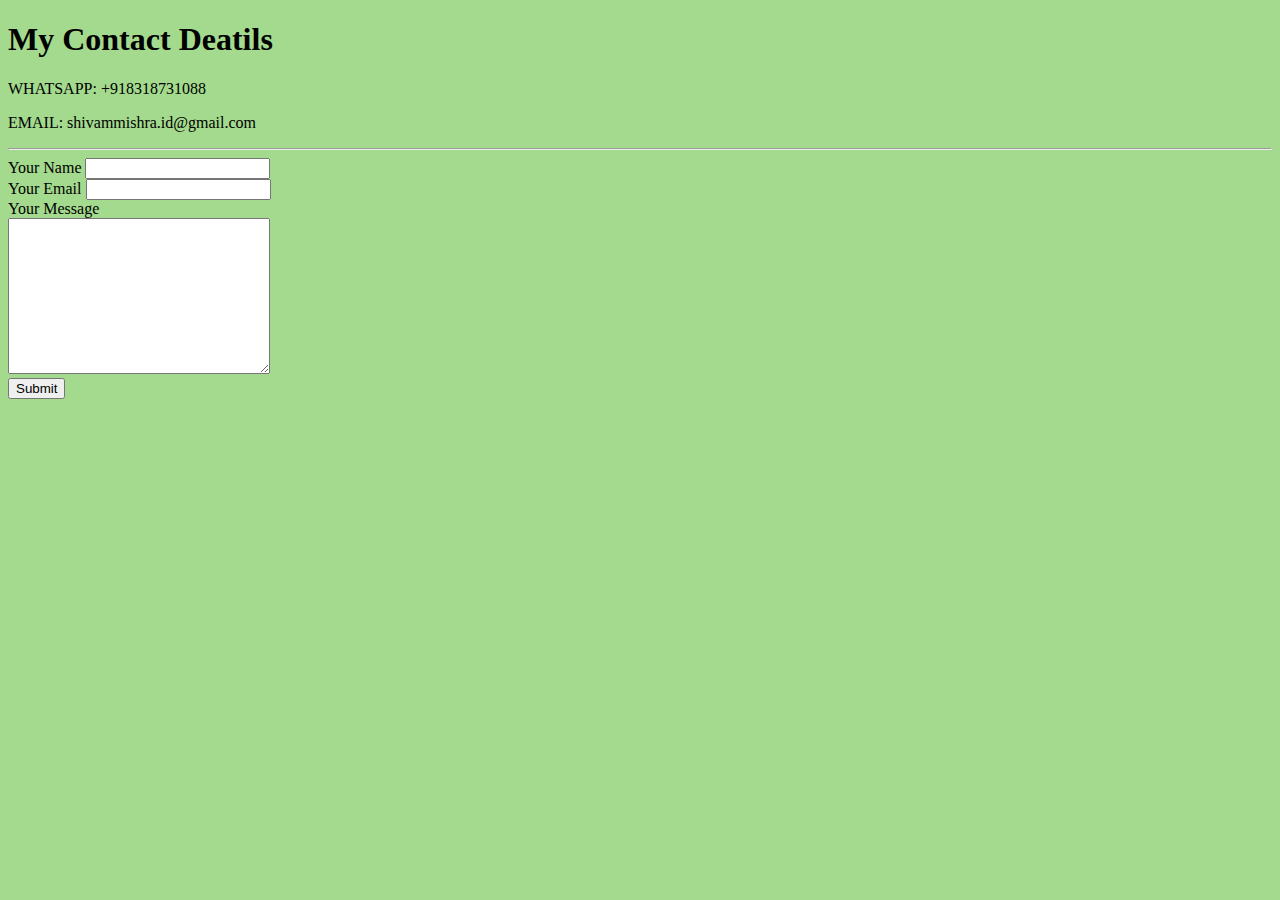
<file: contactme.html>
<!DOCTYPE html>
<html lang="en" dir="ltr">

<head>
  <meta charset="utf-8">
  <title>Contact Me</title>
  <style>
    body{
      background-color: #A3DA8D;
    }
  </style>
</head>

<body>
  <h1>My Contact Deatils</h1>
  <p>WHATSAPP: +918318731088</p>
  <p>EMAIL: shivammishra.id@gmail.com</p>
  <hr>
  <form action="" method="post" enctype="text/plain">
    <label>Your Name</label>
    <input type="text" name="yourname" value=""><br>
    <label>Your Email</label>
    <input type="email" name="youremail" value=""><br>
    <label>Your Message</label><br>
    <textarea name="yourmessage" rows="10" cols="30"></textarea><br>
    <input type="submit" name="">
  </form>
</body>

</html>
</file>
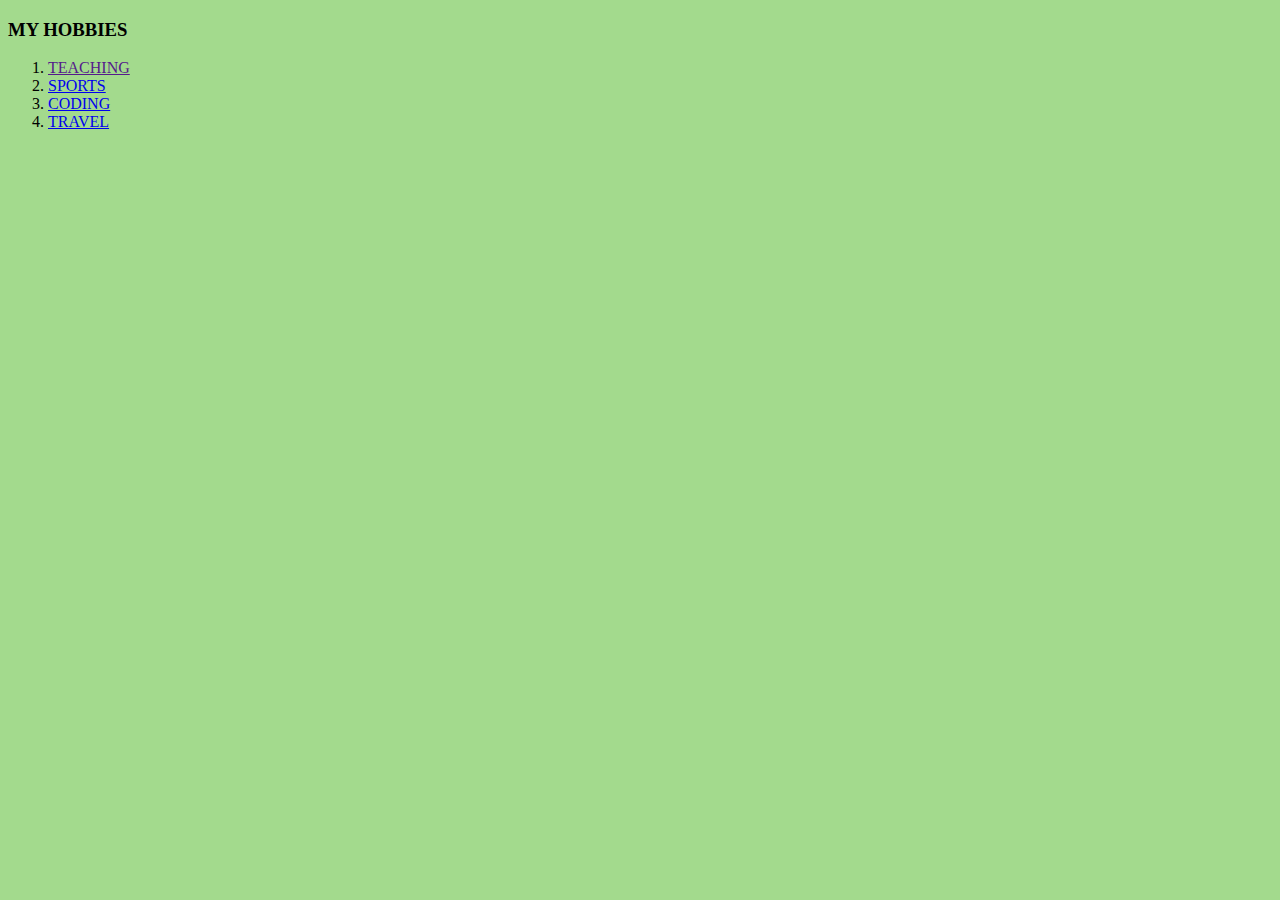
<file: hobbies.html>
<!DOCTYPE html>
<html lang="en" dir="ltr">
  <head>
    <meta charset="utf-8">
    <title>My Hobbies</title>
    <style>
      body{
        background-color: #A3DA8D;
      }
    </style>

  </head>
  <body>
    <h3>MY HOBBIES</h3>
    <ol>
      <li><a href="">TEACHING</a></li>
      <li><a href="https://sportsauthorityofindia.nic.in/sai/">SPORTS</a></li>
      <li><a href="https://code.org/">CODING</a></li>
      <li><a href="https://www.google.com/travel/">TRAVEL</a></li>
    </ol>
  </body>
</html>
</file>
